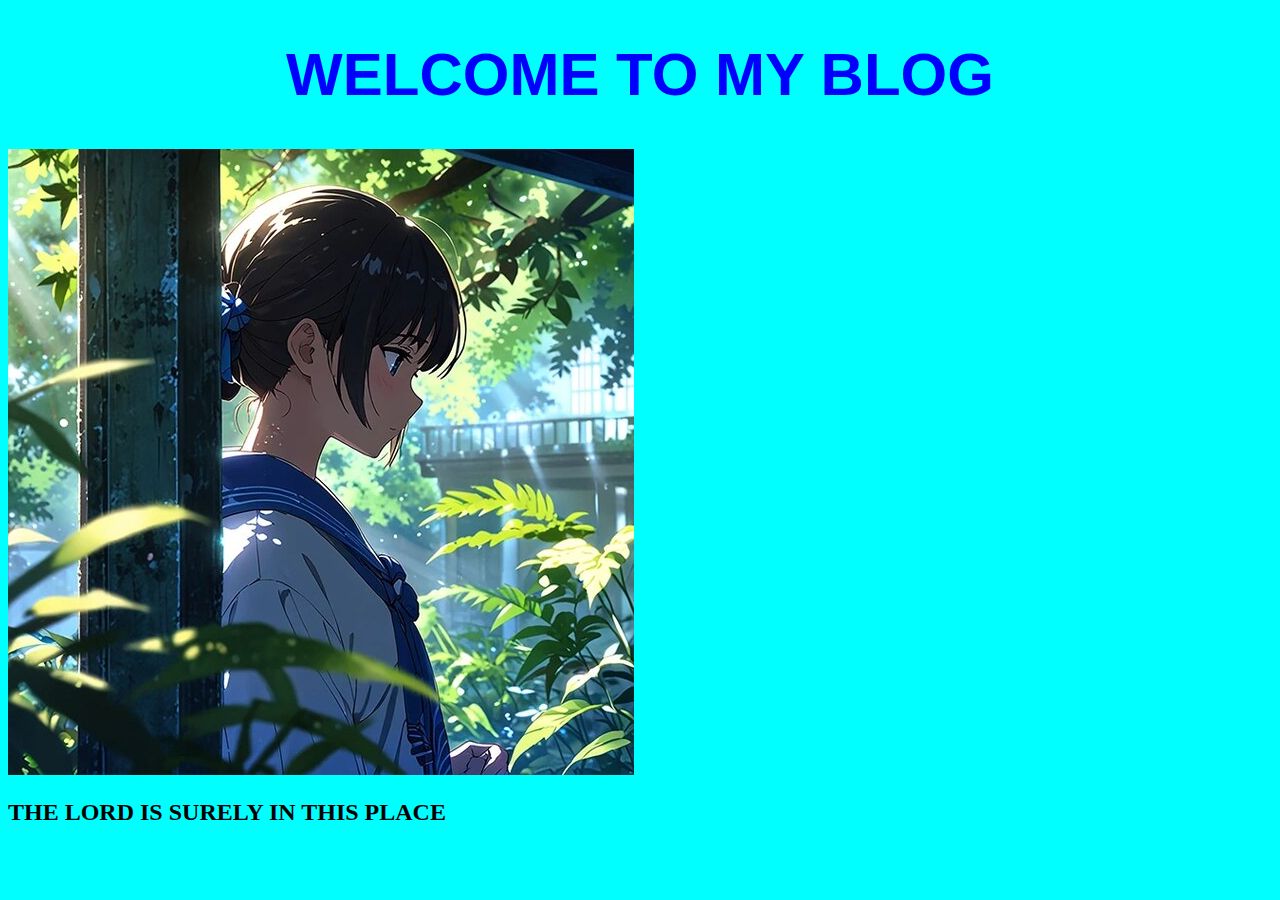
<file: index.html>
<!DOCTYPE html>
<html lang="en">
<head>
    <meta charset="UTF-8">
    <meta name="viewport" content="width=device-width, initial-scale=1.0">
    <title>Document</title>
    <link rel="stylesheet" href="style.css">
</head>
<body>
    <h1 id="title">WELCOME TO MY BLOG</h1>
    <div>
        <img src="img/chi.jpg" alt="">
        <h2>THE LORD IS SURELY IN THIS PLACE</h2>
    </div>
    
</body>
</html>
</file>
<file: style.css>
#title{
    color: blue;
    font-family: 'Lucida Sans', 'Lucida Sans Regular', 'Lucida Grande', 'Lucida Sans Unicode', Geneva, Verdana, sans-serif;
    font-size: 60px;
    text-align:center;

}
body{
    background-color: aqua;
}
</file>
